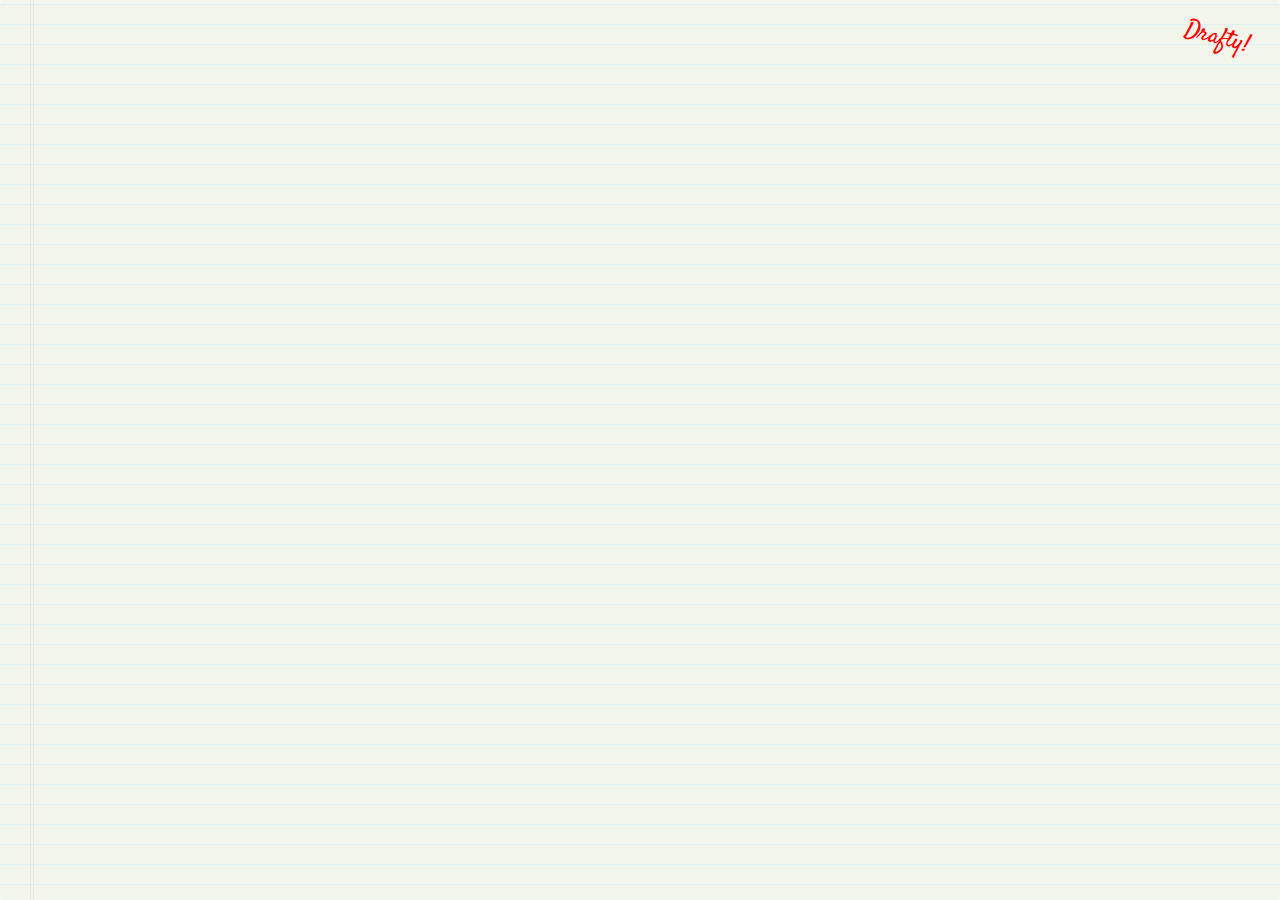
<file: index.html>
<!DOCTYPE html>
<html>
    <head>
    <meta charset=utf-8 />
    <title>TyrannoThesaurusLex</title>
    <meta name='viewport' content='initial-scale=1,maximum-scale=1,user-scalable=no' />
        
        <link rel="stylesheet" href="assets/normalize.css">
        <link rel="stylesheet" href="assets/style.css">
        <link href='http://fonts.googleapis.com/css?family=Satisfy' rel='stylesheet' type='text/css'>

        <script src="http://static.smallpicture.com/bootstrap/js/jquery-1.9.1.min.js"></script>
        <script src="assets/handlebars.js"></script>
        <script src="assets/typeahead.bundle.js"></script>
        <!-- <script src="https://twitter.github.io/typeahead.js/releases/latest/typeahead.bundle.js"></script> -->
        <script src="assets/index.js"></script>

        <style>

        </style>
    </head>
<body>

    <div class="ribbon">
      Drafty!
    </div>

    <div class="paper">
        <textarea id="your_word" class="typeahead transparent" type="textarea" name="query"></textarea>
        
<!--         <div id="results">
            <div id="idSynonymList"></div>
            <div id="idDefList"></div>
        </div> -->

    </div>
    
    
    <!-- <div class="tt-dataset-foo">
        <span class="tt-suggestions" style="display: block;">
            <div class="tt-suggestion">
                <p style="white-space: normal;">
                    <span class="syn">clever</span>,
                    <span class="syn">sharp</span>,
                    <span class="syn">shrewd</span>,
                    <span class="syn">ingenious</span>,
                    <span class="syn">cunning</span><span class="syn">clever</span>,
                    <span class="syn">sharp</span>,
                    <span class="syn">shrewd</span>,
                    <span class="syn">ingenious</span>,
                    <span class="syn">cunning</span><span class="syn">clever</span>,
                    <span class="syn">sharp</span>,
                    <span class="syn">shrewd</span>,
                    <span class="syn">ingenious</span>,
                    <span class="syn">cunning</span><span class="syn">clever</span>,
                    <span class="syn">sharp</span>,
                    <span class="syn">shrewd</span>,
                    <span class="syn">ingenious</span>,
                    <span class="syn">cunning</span>
                </p>
            </div>
        </span>
    </div> -->
    
        <!-- 
 <span class="twitter-typeahead" style="position: relative; display: inline-block; direction: ltr;">
    <textarea class="typeahead transparent tt-hint" type="textarea" readonly="" autocomplete="off" spellcheck="false" tabindex="-1" style="position: absolute; top: 0px; left: 0px; border-color: transparent; box-shadow: none; opacity: 1; background: none 0% 0% / auto repeat scroll padding-box border-box rgba(0, 0, 0, 0);"></textarea>
    <textarea id="your_word" class="typeahead transparent tt-input" type="textarea" name="query" autocomplete="off" spellcheck="false" dir="auto" style="position: relative; vertical-align: top; background-color: transparent;"></textarea>

    <pre aria-hidden="true" style="position: absolute; visibility: hidden; white-space: pre; font-family: Satisfy; font-size: 24px; font-style: normal; font-variant: normal; font-weight: 400; word-spacing: 0px; letter-spacing: 0px; text-indent: 0px; text-rendering: auto; text-transform: none;">cute</pre>

    <span class="tt-dropdown-menu" style="position: absolute; top: 100%; left: 0px; z-index: 100; display: block; right: auto;">

    <div class="tt-dataset-foo">
        <span class="tt-suggestions" style="display: block;">
            <div class="tt-suggestion">
                <p style="white-space: normal;">
                    <span class="syn">clever</span>,
                    <span class="syn">sharp</span>,
                    <span class="syn">shrewd</span>,
                    <span class="syn">ingenious</span>,
                    <span class="syn">cunning</span>
                </p>
            </div>
        </span>
    </div>

    <div class="tt-dataset-foo2"><span class="tt-suggestions" style="display: block;"><div class="tt-suggestion"><p style="white-space: normal;">Delightfully pretty or dainty.</p></div><div class="tt-suggestion"><p style="white-space: normal;">Obviously contrived to charm; precious: "[He] mugs so ferociously he kills the humor—it's an insufferably cute performance”  ( David Ansen). </p></div><div class="tt-suggestion tt-cursor"><p style="white-space: normal;">Shrewd; clever.</p></div></span>
    </div>
    </span>
</span> -->


    </body>
</html>
</file>
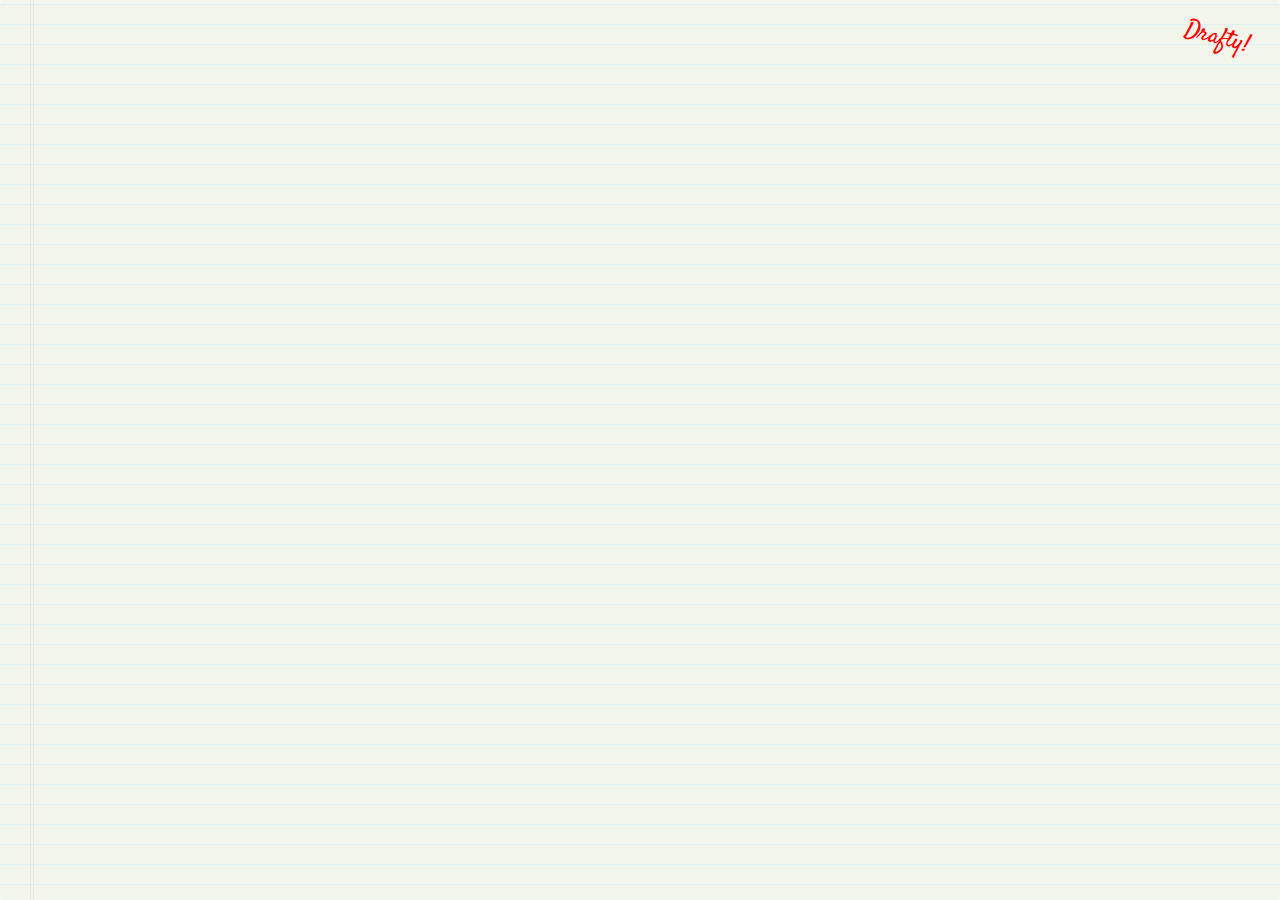
<file: home.html>
<!DOCTYPE html>
<html>
    <head>
    <meta charset=utf-8 />
    <title>TyrannoThesaurusLex</title>
    <meta name='viewport' content='initial-scale=1,maximum-scale=1,user-scalable=no' />
        
        <link rel="stylesheet" href="assets/normalize.css">
        <link rel="stylesheet" href="assets/style.css">
        <link href='http://fonts.googleapis.com/css?family=Satisfy' rel='stylesheet' type='text/css'>

        <script src="http://static.smallpicture.com/bootstrap/js/jquery-1.9.1.min.js"></script>
        <script src="assets/handlebars.js"></script>
        <script src="assets/typeahead.bundle.js"></script>
        <!-- <script src="https://twitter.github.io/typeahead.js/releases/latest/typeahead.bundle.js"></script> -->
        <script src="assets/index.js"></script>

        <style>

        </style>
    </head>
<body>

    <div class="ribbon">
      Drafty!
    </div>

    <div class="paper">
        <textarea id="your_word" class="typeahead transparent" type="textarea" name="query"></textarea>

        <div id="syns"></div>
    </div>
    </body>
</html>
</file>
<file: assets/style.css>
html {
  box-sizing: border-box;
}
*, *:before, *:after {
  box-sizing: inherit;
  color: gray;
}

.paper {
    font: normal 12px/1.5 "Lucida Grande", arial, sans-serif;
    /*width: 300px;*/
    width: 100%;
    height: 100%;
    margin: 0 auto;
    /*margin: 0 auto 10px;*/
    /*padding: 6px 5px 4px 42px;*/
    padding: 0;
    padding-left: 0px;
    position: relative;
    color: #444;
    line-height: 20px;
    border: 0px solid #d2d2d2;
 
    /*#d9eaf3 = blue line?*/
    background: rgba(229,237,214,0.5);
    background: -webkit-gradient(linear, 0 0, 0 100%, from(#d9eaf3), color-stop(4%, rgba(229,237,214,0.5))) 0 4px;
    background: -webkit-linear-gradient(top, #d9eaf3 0%, rgba(229,237,214,0.5) 8%) 0 4px;
    background: -moz-linear-gradient(top, #d9eaf3 0%, rgba(229,237,214,0.5) 8%) 0 4px;
    background: -ms-linear-gradient(top, #d9eaf3 0%, rgba(229,237,214,0.5) 8%) 0 4px;
    background: -o-linear-gradient(top, #d9eaf3 0%, rgba(229,237,214,0.5) 8%) 0 4px;
    background: linear-gradient(top, #d9eaf3 0%, rgba(229,237,214,0.5) 8%) 0 4px;
 
    -webkit-background-size: 100% 20px;
    -moz-background-size: 100% 20px;
    -ms-background-size: 100% 20px;
    -o-background-size: 100% 20px;
    background-size: 100% 20px;
 
    -webkit-border-radius: 3px;
    -moz-border-radius: 3px;
    border-radius: 3px;
 
    -webkit-box-shadow: 0 1px 2px rgba(0,0,0,0.07);
    -moz-box-shadow: 0 1px 2px rgba(0,0,0,0.07);
    box-shadow: 0 1px 2px rgba(0,0,0,0.07);
}
.paper::before {
    content: '';
    position: absolute;
    width: 4px;
    top: 0;
    left: 30px;
    bottom: 0;
    border: 1px solid;
    border-color: transparent #efe4e4;
}


html, body {
    width: 100%;
    height: 100%;
}



/*.tt-dataset-foo {*/
.tt-suggestion, #syns {
    /* border: 0px dotted green; */
    padding: 0px;
    position: fixed;
    left: 42px;
    right: 9px;
    max-width: 800px;
    /* margin-left: 42px; */
    font-size: 16px;
    /*width: 80%;*/
    white-space: normal !important;
    /* width: 100% !important; */
    /* white-space: pre-wrap;  */
    white-space: normal; 
    word-wrap: break-word;
    display: block !important;
    -webkit-hyphens: auto;
       -moz-hyphens: auto;
            hyphens: auto;   

    /*position: fixed;
    bottom: 10px;
    left: 10px;*/
}

/*input[type='textarea'] {
    width: 80%;
}*/

span.twitter-typeahead {
    /*width: 80%;*/
    width: 100%;

}

.syn {
    color: gray;
}

/*#results {
    position: fixed;
    top: 100px;
    left: 10px;
}
*/
#your_word {
    border: 0px dotted red;
    color: blue;
    /*text-align: top;*/
    height: 200px;
    width: 100%;
    font-family: 'Satisfy';
    font-size: 24px;
    /*vertical-align: baseline;*/
    padding: 8px;
    padding-left: 42px;
}

.tt-dataset-foo {
    position: fixed;
    top: 100px;
    left: 10px;
    z-index: 9;     
    border: 0px dotted red;           
}

/*.tt-dataset-foo2 {
    position: fixed;
    top: 100px;
    left: 10px;
    z-index: 9;     
    border: 1px dotted red;           
}*/

.transparent {
    background: transparent;
    border: 0px solid #d2d2d2;
    resize: none;
    outline: none;
}

p {
    margins: 0px !important;
    -webkit-margin-before:0.5em;
    -webkit-margin-after:0.5em;                
}


.ribbon {
  overflow: hidden;
  white-space: nowrap;

  border: 0px solid #faa;
  color: red;
  display: block;
  font-family: 'Satisfy';
  font-size: 24px;
  margin: 1px 0;
  padding: 10px 50px;
  text-align: center;
  text-decoration: none;

  position: absolute;
  z-index: 9;
  right: -20px;
  top: 10px;
  -webkit-transform: rotate(15deg);
     -moz-transform: rotate(15deg);
      -ms-transform: rotate(15deg);
       -o-transform: rotate(15deg);
          transform: rotate(15deg);  
}

.pos-div {
    margin: 9px;
}
</file>
